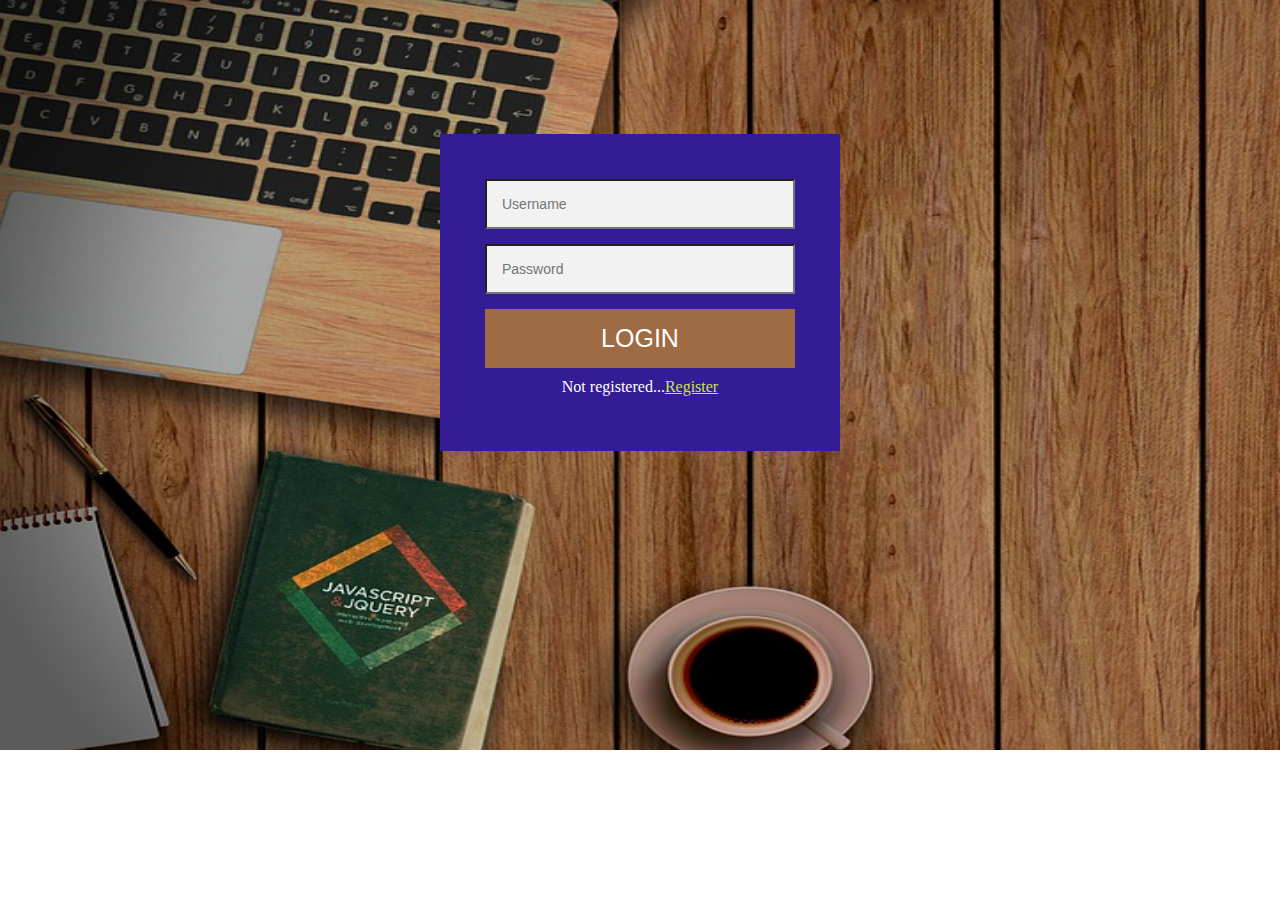
<file: login.html>
<!DOCTYPE html>
<html>
<head>
	<title>Login and Register</title>
	<link rel="stylesheet" href="design.css">
</head>

<body>
	<script src="https://code.jquery.com/jquery-3.2.1.min.js"></script>
	<div class="login_page">
	<div class="register_page">
	<form class="register_form">
	<input type="text" name="username" placeholder="Username"><br>
	<input type="text" name="password" placeholder="Password"><br>
	<input type="text" name="email" placeholder="Email"><br>
	<button>Register</button>
	<p class="message" id="show_login">Already registered...<a href="#" style="color: #cbe547">Login</a></p>
	
</form>

<form class="login_form">
	<input type="text" name="username" placeholder="Username"><br>
	<input type="text" name="password" placeholder="Password"><br>
	<button>Login</button>
	<p class="message" id="show_register">Not registered...<a href="#" style="color: #cbe547">Register</a></p>
	
</form>
</div>
</div>
<script>
$(function(){
 
 $('#show_register').click(function(){
        $('.login_form').hide();
        $('.register_form').show();
        return false;
});

})

$(function(){
	
$('#show_login').click(function(){
        $('.login_form').show();
        $('.register_form').hide();
        return false;
    });    
}) 
</script>
</body>
</html>
</file>
<file: design.css>
body
{
	background-image:url(pic1.jpg);
	background-size: 1700px 750px;
	background-repeat: no-repeat;
}

.login_page
{
	width: 400px;
	height: 200px;
	padding: 10% 0 0;
	margin: auto;	
	

}
.register_page
{
    position: relative;
	z-index: 1;
	background: #341c96;
	max-width: 360px;
	
	margin: 0 auto 100px;
	padding: 45px;
	text-align: center;
}

.register_page input
{
	font-family: sans-serif;
	background-color: #f2f2f2;
	width: 100%;
	margin: 0 0 15px;
	padding: 15px;
	box-sizing: border-box;
	font-size: 14px;
}

button
{
	background: #9e6b43;
	text-transform: uppercase;
	width: 100%;
	padding: 15px;
	font-size: 25px;
	color: #ffffff;
	border: 0;
	cursor: pointer;
}

.register_page p
{
	color: #ffffff;
	margin: 10px auto;
}

.register_page button:hover,.register_page button:active
{
	background:#3a3917;
}

.register_page .register_form
{
	display: none;
}
</file>
